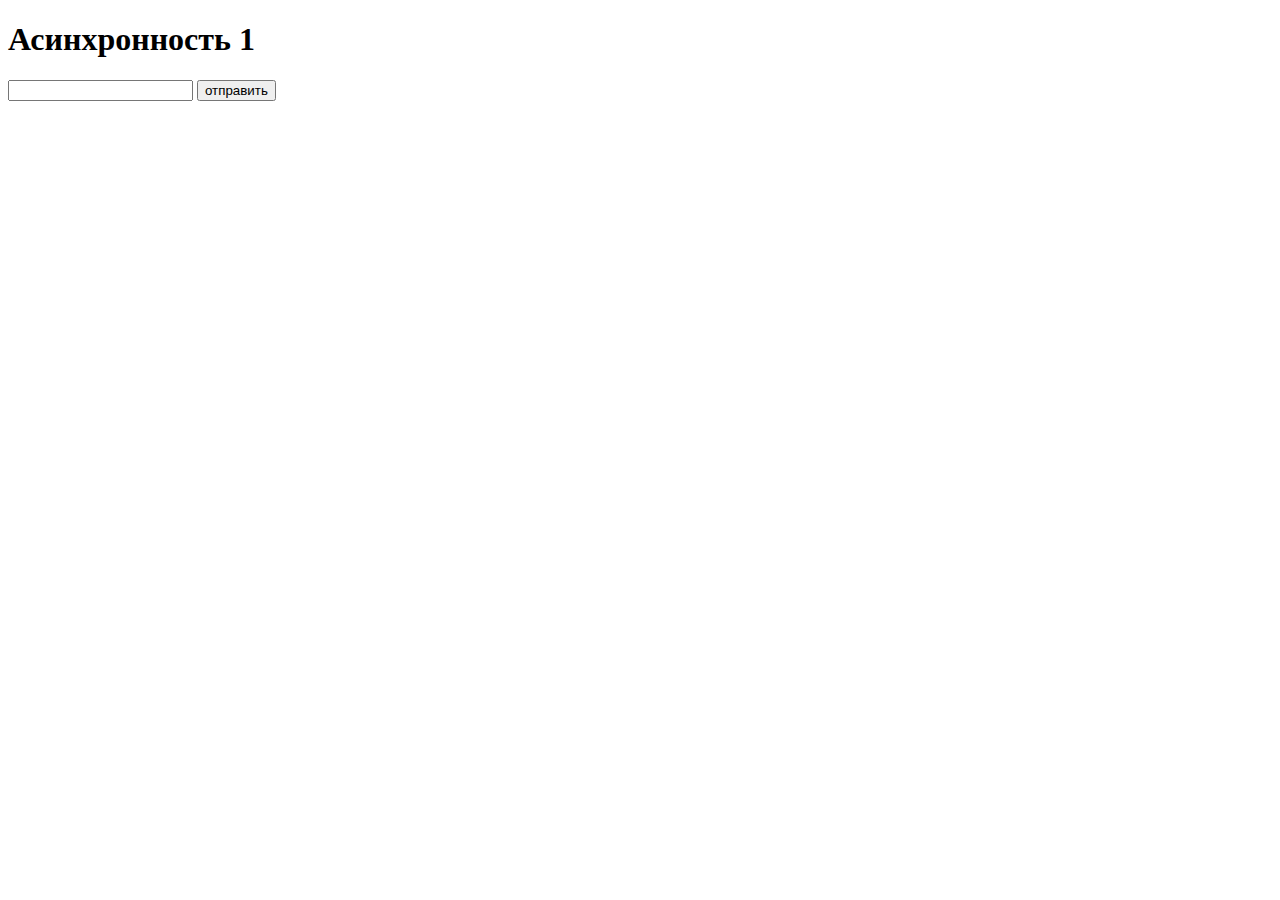
<file: 14.3/index.html>
<!DOCTYPE html>
<html lang="en">
  <head>
    <meta charset="UTF-8" />
    <meta name="viewport" content="width=device-width, initial-scale=1.0" />
    <link rel="stylesheet" href="style.css" />
    <title>Document</title>
  </head>

  <body>
    <h1>Асинхронность 1</h1>

    <input type="number" />
    <button type="submit">отправить</button>

    <div class="result"></div>

    <script src="script.js"></script>
  </body>
</html>
</file>
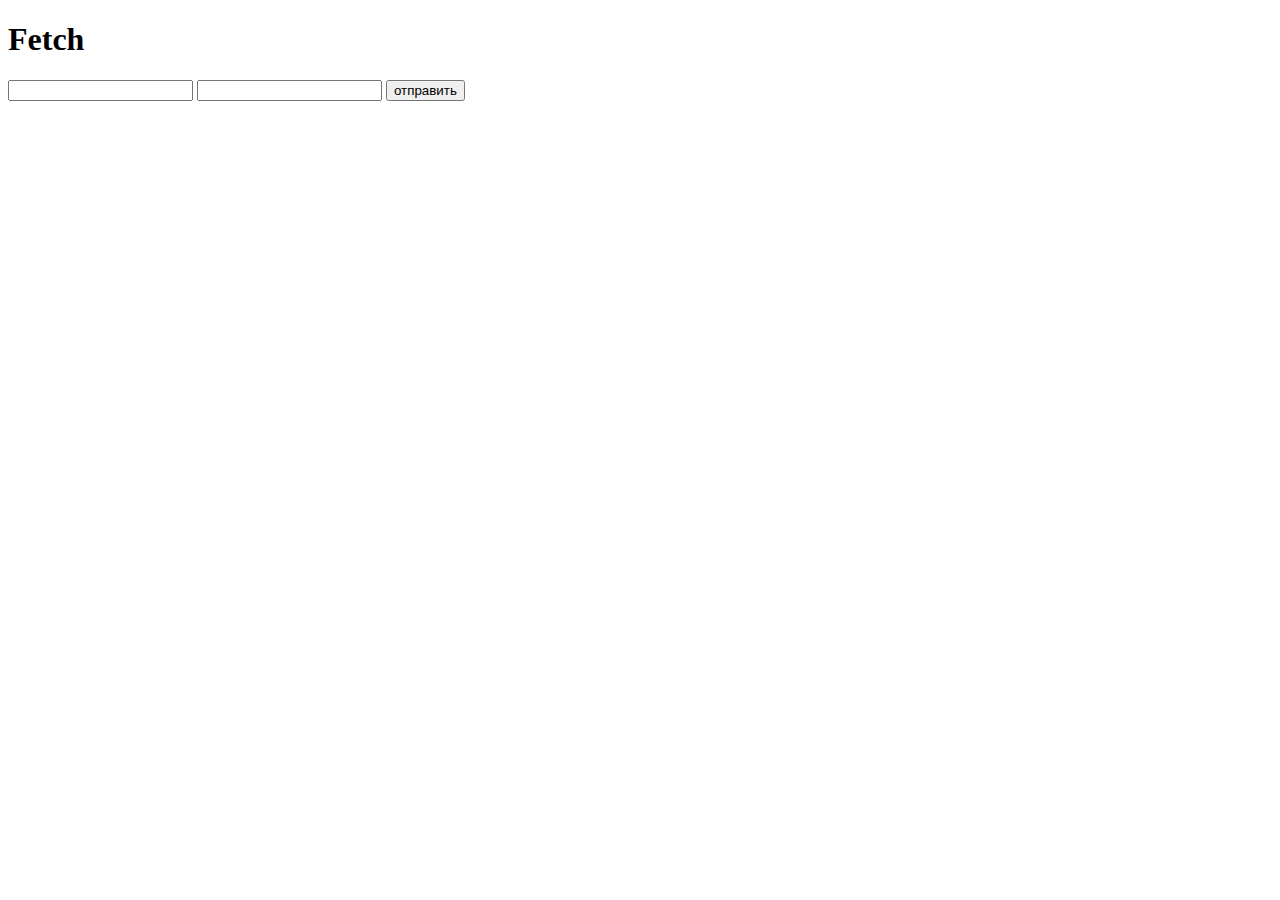
<file: 14.4/index.html>
<!DOCTYPE html>
<html lang="en">
  <head>
    <meta charset="UTF-8" />
    <meta name="viewport" content="width=device-width, initial-scale=1.0" />
    <link rel="stylesheet" href="style.css" />
    <title>Document</title>
  </head>

  <body>
    <h1>Fetch</h1>
    <input class="width" type="number" />
    <input class="height" type="number" />
    <button type="submit">отправить</button>
    <div class="result"></div>

    <script src="script.js"></script>
  </body>
</html>
</file>
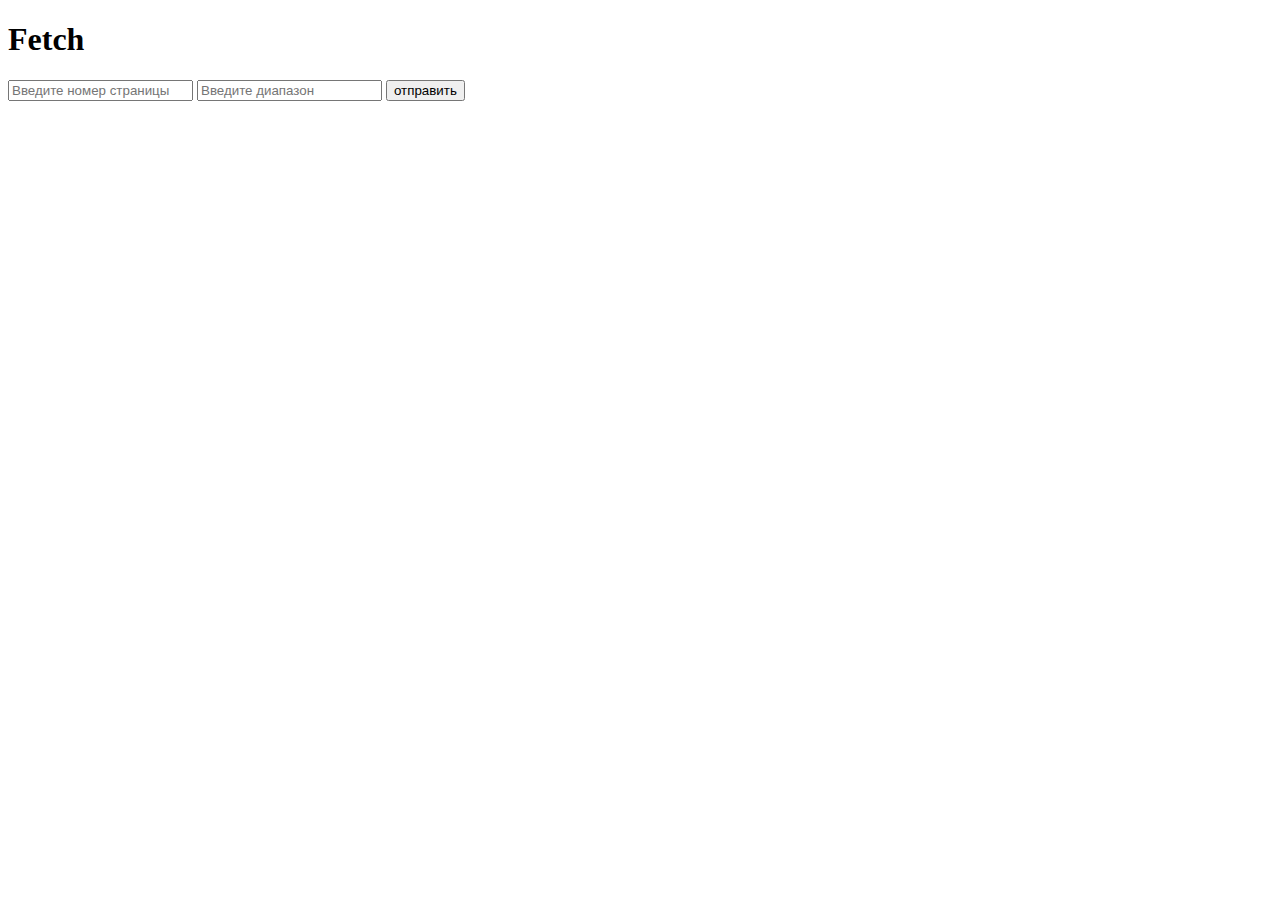
<file: 14.7/index.html>
<!DOCTYPE html>
<html lang="en">

<head>
  <meta charset="UTF-8" />
  <meta name="viewport" content="width=device-width, initial-scale=1.0" />
  <link rel="stylesheet" href="style.css" />
  <title>Document</title>
</head>

<body>
  <h1>Fetch</h1>
  <input class="page" type="number" placeholder="Введите номер страницы" />
  <input class="limit" type="number" placeholder="Введите диапазон" />
  <button type="submit">отправить</button>
  <div class="result"></div>
  <div class="loading"></div>
  <script src="script.js"></script>
</body>

</html>
</file>
<file: 14.3/style.css>
.btn {
  padding: 0;
  background-color: transparent;
  border: none;
  outline: none;
  -webkit-tap-highlight-color: transparent;
  box-shadow: none;
  cursor: pointer;

  margin: 5px 10px;
  padding: 10px 15px;
  border-radius: 1px;
  font-size: 12px;
  line-height: 15px;
  text-transform: uppercase;
  color: white;
  background: #315efb;
  transition: 0.3s;
}

.btn:hover {
  box-shadow: 0px 2px 8px 2px rgba(141, 150, 178, 0.3);
  transform: scale(1.05);
}
</file>
<file: 14.4/style.css>
.btn {
  padding: 0;
  background-color: transparent;
  border: none;
  outline: none;
  -webkit-tap-highlight-color: transparent;
  box-shadow: none;
  cursor: pointer;

  margin: 5px 10px;
  padding: 10px 15px;
  border-radius: 1px;
  font-size: 12px;
  line-height: 15px;
  text-transform: uppercase;
  color: white;
  background: #315efb;
  transition: 0.3s;
}

.btn:hover {
  box-shadow: 0px 2px 8px 2px rgba(141, 150, 178, 0.3);
  transform: scale(1.05);
}
</file>
<file: 14.7/style.css>
.btn {
  padding: 0;
  background-color: transparent;
  border: none;
  outline: none;
  -webkit-tap-highlight-color: transparent;
  box-shadow: none;
  cursor: pointer;

  margin: 5px 10px;
  padding: 10px 15px;
  border-radius: 1px;
  font-size: 12px;
  line-height: 15px;
  text-transform: uppercase;
  color: white;
  background: #315efb;
  transition: 0.3s;
}

.btn:hover {
  box-shadow: 0px 2px 8px 2px rgba(141, 150, 178, 0.3);
  transform: scale(1.05);
}
</file>
